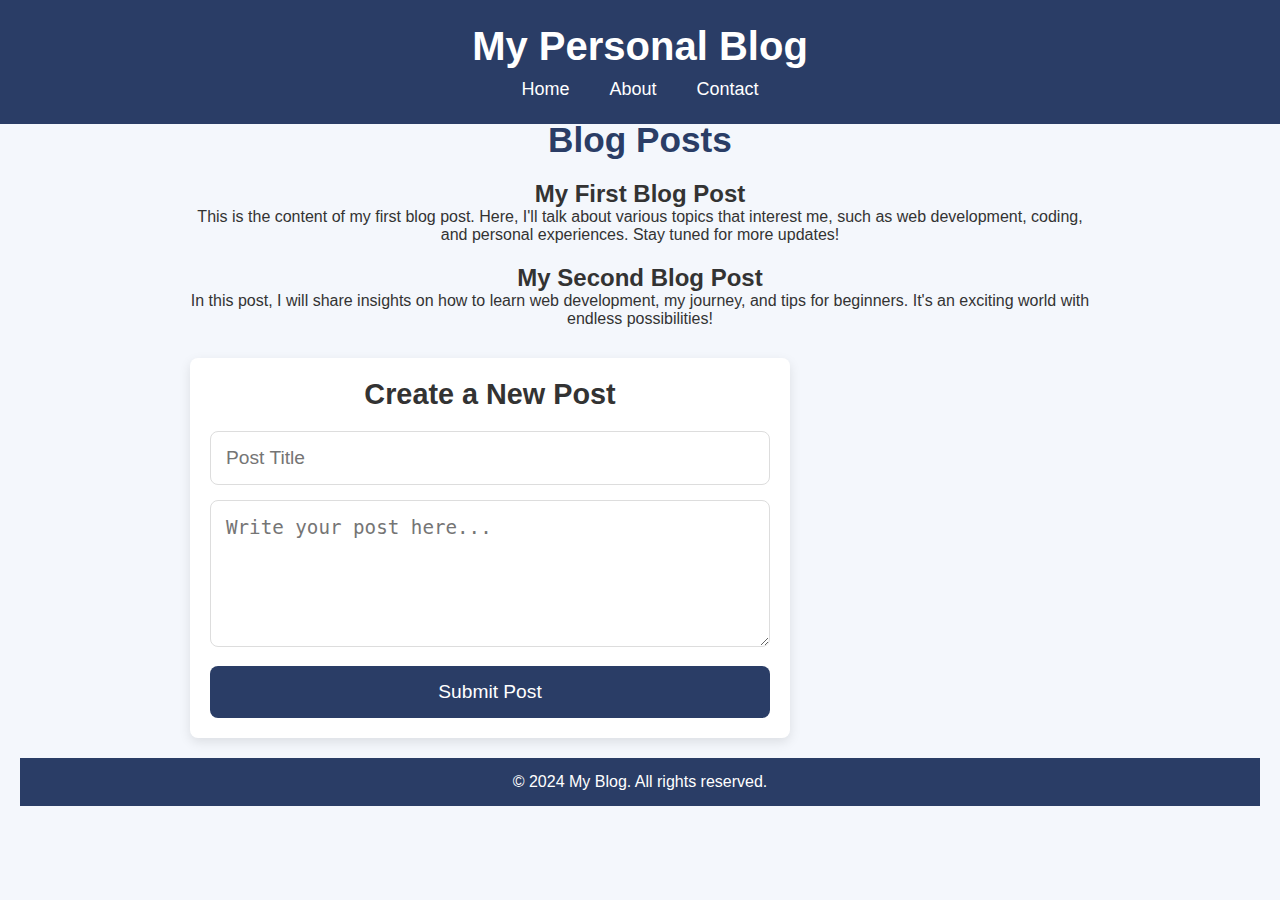
<file: index.html>
<!DOCTYPE html>
<html lang="en">

<head>
    <meta charset="UTF-8">
    <meta name="viewport" content="width=device-width, initial-scale=1.0">
    <title>My Personal Blog</title>
    <link rel="stylesheet" href="styles.css">
</head>

<body>
    <header>
        <h1>My Personal Blog</h1>
        <nav>
            <ul>
                <li><a href="index.html">Home</a></li>
                <li><a href="about.html">About</a></li>
                <li><a href="contact.html">Contact</a></li>
            </ul>
        </nav>
    </header>

    <main>
        <section id="blog-posts">
            <h1>Blog Posts</h1>
            <div id="post-list">
                <!-- First Post Box -->
                <div class="post-box">
                    <h2>First Blog Post</h2>
                    <p>This is the first blog post. It's a placeholder for now. More content will be added soon!</p>
                </div>

                <!-- Second Post Box -->
                <div class="post-box">
                    <h2>Second Blog Post</h2>
                    <p>This is the second blog post. It's another placeholder. Stay tuned for more!</p>
                </div>

                <!-- Product Launch Box -->
                <div class="post-box product-launch-box">
                    <h2>Exciting New Product Launch!</h2>
                    <p>We are thrilled to announce the launch of our newest product, a revolutionary smart gadget designed to make your life easier. With cutting-edge technology, it integrates seamlessly into your daily routine.</p>
                    <p>This product is perfect for those who value convenience and efficiency. It comes with amazing features such as voice control, a sleek design, and advanced battery life, making it a must-have for tech enthusiasts.</p>
                    <p>Stay tuned for more details as we unveil exclusive offers and the official release date. We can't wait for you to experience it firsthand!</p>
                </div>
            </div>

            <section id="new-post-form">
                <h2>Create a New Post</h2>
                <form id="postForm">
                    <input type="text" id="postTitle" placeholder="Post Title" required>
                    <textarea id="postContent" rows="5" placeholder="Write your post here..." required></textarea>
                    <button type="submit">Submit Post</button>
                </form>
                <p id="responseMessage" class="hidden"></p>
            </section>
        </section>
    </main>

    <footer>
        <p>&copy; 2024 My Blog. All rights reserved.</p>
    </footer>

    <script src="app.js"></script>
</body>

</html>
</file>
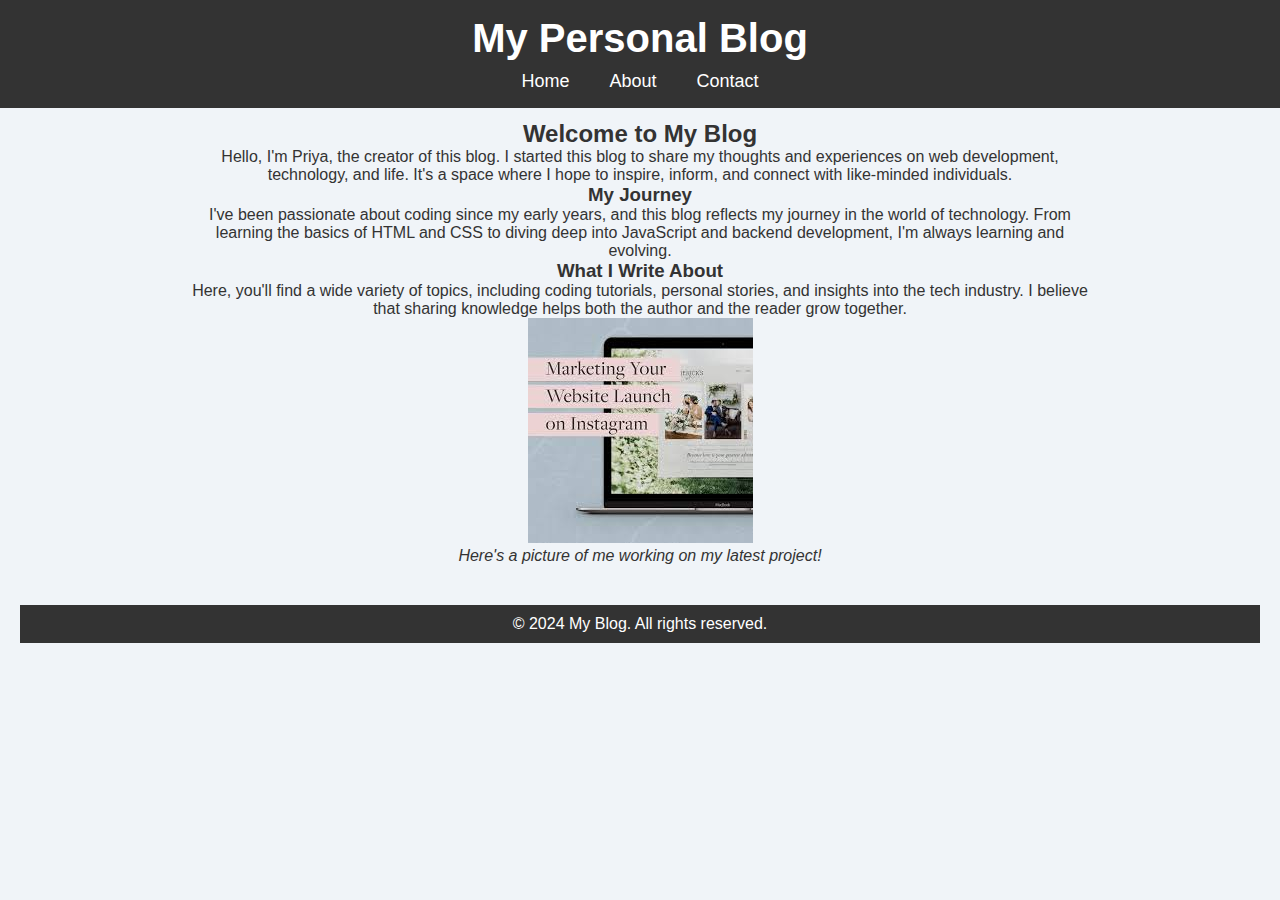
<file: about.html>
<!-- about.html -->
<!DOCTYPE html>
<html lang="en">

<head>
    <meta charset="UTF-8">
    <meta name="viewport" content="width=device-width, initial-scale=1.0">
    <title>About</title>
    <link rel="stylesheet" href="style.css">
</head>

<body>
    <!-- Header Section -->
    <header>
        <h1>My Personal Blog</h1>
        <nav>
            <ul>
                <li><a href="index.html">Home</a></li>
                <li><a href="about.html">About</a></li>
                <li><a href="contact.html">Contact</a></li>
            </ul>
        </nav>
    </header>

    <!-- Main Content Section -->
    <main>
        <section id="about-section">
            <h2>Welcome to My Blog</h2>
            <p>
                Hello, I'm Priya, the creator of this blog. I started this blog to share my thoughts and experiences on web development, technology, and life. It's a space where I hope to inspire, inform, and connect with like-minded individuals.
            </p>

            <h3>My Journey</h3>
            <p>
                I've been passionate about coding since my early years, and this blog reflects my journey in the world of technology. From learning the basics of HTML and CSS to diving deep into JavaScript and backend development, I'm always learning and evolving.
            </p>

            <h3>What I Write About</h3>
            <p>
                Here, you'll find a wide variety of topics, including coding tutorials, personal stories, and insights into the tech industry. I believe that sharing knowledge helps both the author and the reader grow together.
            </p>

            <div class="image-section">
                <img src="pro.jpg" alt="Author's Photo" class="author-image">
                <p><em>Here's a picture of me working on my latest project!</em></p>
            </div>
        </section>
    </main>

    <!-- Footer Section -->
    <footer>
        <p>&copy; 2024 My Blog. All rights reserved.</p>
    </footer>
</body>

</html>
</file>
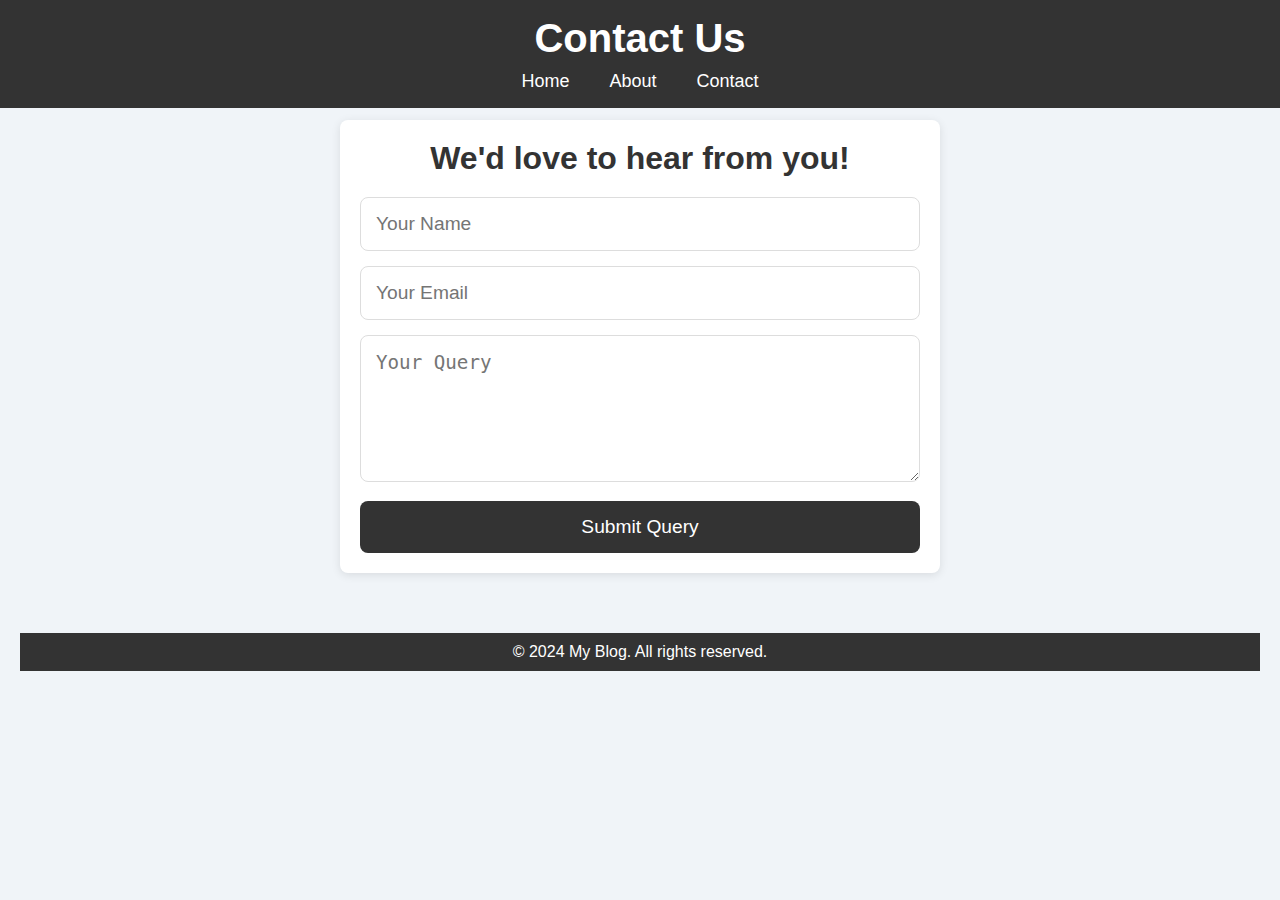
<file: contact.html>
<!DOCTYPE html>
<html lang="en">

<head>
    <meta charset="UTF-8">
    <meta name="viewport" content="width=device-width, initial-scale=1.0">
    <title>Contact Us</title>
    <link rel="stylesheet" href="style.css">
    <script src="app.js" defer></script> <!-- Ensure JS is loaded correctly -->
</head>

<body>
    <header>
        <h1>Contact Us</h1>
        <nav>
            <ul>
                <li><a href="index.html">Home</a></li>
                <li><a href="about.html">About</a></li>
                <li><a href="contact.html">Contact</a></li>
            </ul>
        </nav>
    </header>

    <main>
        <section id="contact-form">
            <h2>We'd love to hear from you!</h2>
            <form id="queryForm">
                <input type="text" id="name" placeholder="Your Name" required>
                <input type="email" id="email" placeholder="Your Email" required>
                <textarea id="message" rows="5" placeholder="Your Query" required></textarea>
                <button type="submit">Submit Query</button>
            </form>
        </section>
    </main>

    <footer>
        <p>&copy; 2024 My Blog. All rights reserved.</p>
    </footer>

    <script>
        // JavaScript code for handling form submission and displaying the pop-up
        document.getElementById('queryForm').addEventListener('submit', function(event) {
            event.preventDefault();  // Prevents the form from actually submitting
            // Display a pop-up message
            alert('Thank you for your query! It will be resolved soon.');
            // Optionally, clear the form after submission
            document.getElementById('queryForm').reset();
        });
    </script>

</body>

</html>
</file>
<file: styles.css>
/* General Styles */
* {
    margin: 0;
    padding: 0;
    box-sizing: border-box;
}

body {
    font-family: 'Arial', sans-serif;
    background-color: #f4f7fc;
    color: #333;
    display: flex;
    flex-direction: column;
    align-items: center;
    justify-content: flex-start;
    min-height: 100vh;
    padding: 0 20px;
    margin: 0;
    overflow-y: auto; /* Enable scrolling */
}

/* Header */
header {
    background-color: #2a3d66;
    color: #fff;
    width: 100%;
    padding: 1.5rem 0;
    text-align: center;
    position: fixed;
    top: 0;
    left: 0;
    right: 0;
    z-index: 10;
}

header h1 {
    font-size: 2.5rem;
    margin: 0;
}

nav ul {
    display: flex;
    justify-content: center;
    list-style: none;
    margin-top: 10px;
}

nav ul li {
    margin: 0 20px;
}

nav ul li a {
    color: #fff;
    text-decoration: none;
    font-size: 18px;
}

nav ul li a:hover {
    text-decoration: underline;
}

/* Main Content Section */
main {
    display: flex;
    flex-direction: column;
    align-items: center;
    justify-content: flex-start;
    text-align: center;
    width: 100%;
    max-width: 900px;
    margin-top: 120px; /* Make room for fixed header */
    padding-bottom: 20px;
}

/* Blog Posts Section */
#blog-posts h1 {
    font-size: 2.2rem;
    margin-bottom: 20px;
    color: #2a3d66;
}

#post-list {
    width: 100%;
    display: flex;
    flex-direction: column;
    gap: 20px;
    margin-bottom: 30px;
}

/* Post Boxes */
.post-box {
    background-color: white;
    padding: 20px;
    border-radius: 8px;
    box-shadow: 0 4px 12px rgba(0, 0, 0, 0.1);
    transition: transform 0.3s ease, box-shadow 0.3s ease;
    border-left: 4px solid #2a3d66;
}

.post-box:hover {
    transform: translateY(-5px);
    box-shadow: 0 6px 18px rgba(0, 0, 0, 0.2);
}

.post-box h2 {
    font-size: 1.8rem;
    color: #333;
    margin-bottom: 10px;
}

.post-box p {
    font-size: 1rem;
    line-height: 1.6;
}

/* Product Launch Box */
.product-launch-box {
    background-color: #0d54e3;
    border-left: 4px solid #181818;
}

/* Create New Post Form */
#new-post-form {
    width: 100%;
    max-width: 600px;
    background-color: white;
    padding: 20px;
    border-radius: 8px;
    box-shadow: 0 4px 12px rgba(0, 0, 0, 0.1);
}

#new-post-form h2 {
    font-size: 1.8rem;
    color: #333;
    margin-bottom: 20px;
}

#new-post-form input,
#new-post-form textarea {
    width: 100%;
    padding: 15px;
    margin-bottom: 15px;
    border: 1px solid #ddd;
    border-radius: 8px;
    font-size: 1.2rem;
}

#new-post-form button {
    background-color: #2a3d66;
    color: white;
    padding: 15px 20px;
    border: none;
    border-radius: 8px;
    font-size: 1.2rem;
    cursor: pointer;
    width: 100%;
}

#new-post-form button:hover {
    background-color: #1f2c46;
}

/* Footer */
footer {
    background-color: #2a3d66;
    color: white;
    padding: 15px 0;
    width: 100%;
    text-align: center;
    position: relative;
    bottom: 0;
}

/* Responsive Design */
@media (max-width: 768px) {
    header h1 {
        font-size: 2rem;
    }

    nav ul {
        flex-direction: column;
        margin-top: 15px;
    }

    nav ul li {
        margin: 10px 0;
    }

    #new-post-form input,
    #new-post-form textarea,
    #new-post-form button {
        font-size: 1rem;
    }
}
</file>
<file: style.css>
/* General Styles */
* {
    margin: 0;
    padding: 0;
    box-sizing: border-box;
}

body {
    font-family: Arial, sans-serif;
    background-color: #f0f4f8;
    color: #333;
    display: flex;
    flex-direction: column;
    align-items: center;
    justify-content: flex-start;
    min-height: 100vh;
    padding: 0 20px;
    margin: 0;
    overflow-y: auto; /* Enable scrolling */
}

/* Header */
header {
    background-color: #333;
    color: #fff;
    width: 100%;
    padding: 1rem;
    text-align: center;
    position: fixed;
    top: 0;
    left: 0;
    right: 0;
    z-index: 10;
}

h1 {
    font-size: 2.5rem;
    margin: 0;
}

/* Navigation */
nav ul {
    display: flex;
    justify-content: center;
    list-style: none;
    margin-top: 10px;
}

nav ul li {
    margin: 0 20px;
}

nav ul li a {
    color: #fff;
    text-decoration: none;
    font-size: 18px;
}

nav ul li a:hover {
    text-decoration: underline;
}

/* Main Content Section */
main {
    display: flex;
    flex-direction: column;
    align-items: center;
    justify-content: flex-start;
    text-align: center;
    width: 100%;
    max-width: 900px;
    margin-top: 120px; /* Make room for fixed header */
    padding-bottom: 20px;
}

/* Contact Form Section */
#contact-form {
    display: flex;
    flex-direction: column;
    align-items: center;
    justify-content: center;
    padding: 20px;
    background-color: #fff;
    box-shadow: 0 2px 10px rgba(0, 0, 0, 0.1);
    border-radius: 8px;
    width: 100%;
    max-width: 600px; /* Increased width of the form */
    margin-bottom: 20px;
}

#contact-form h2 {
    font-size: 2rem;
    margin-bottom: 20px;
}

#contact-form input,
#contact-form textarea {
    width: 100%;
    padding: 15px;
    margin-bottom: 15px;
    border: 1px solid #ddd;
    border-radius: 8px;
    font-size: 1.2rem; /* Increased font size for inputs */
}

#contact-form button {
    background-color: #333;
    color: white;
    padding: 15px 20px;
    border: none;
    border-radius: 8px;
    font-size: 1.2rem; /* Increased font size for button */
    cursor: pointer;
    width: 100%;
}

#contact-form button:hover {
    background-color: #555;
}

/* Footer */
footer {
    background-color: #333;
    color: white;
    padding: 10px;
    width: 100%;
    text-align: center;
    margin-top: 20px;
    position: relative;
}
</file>
